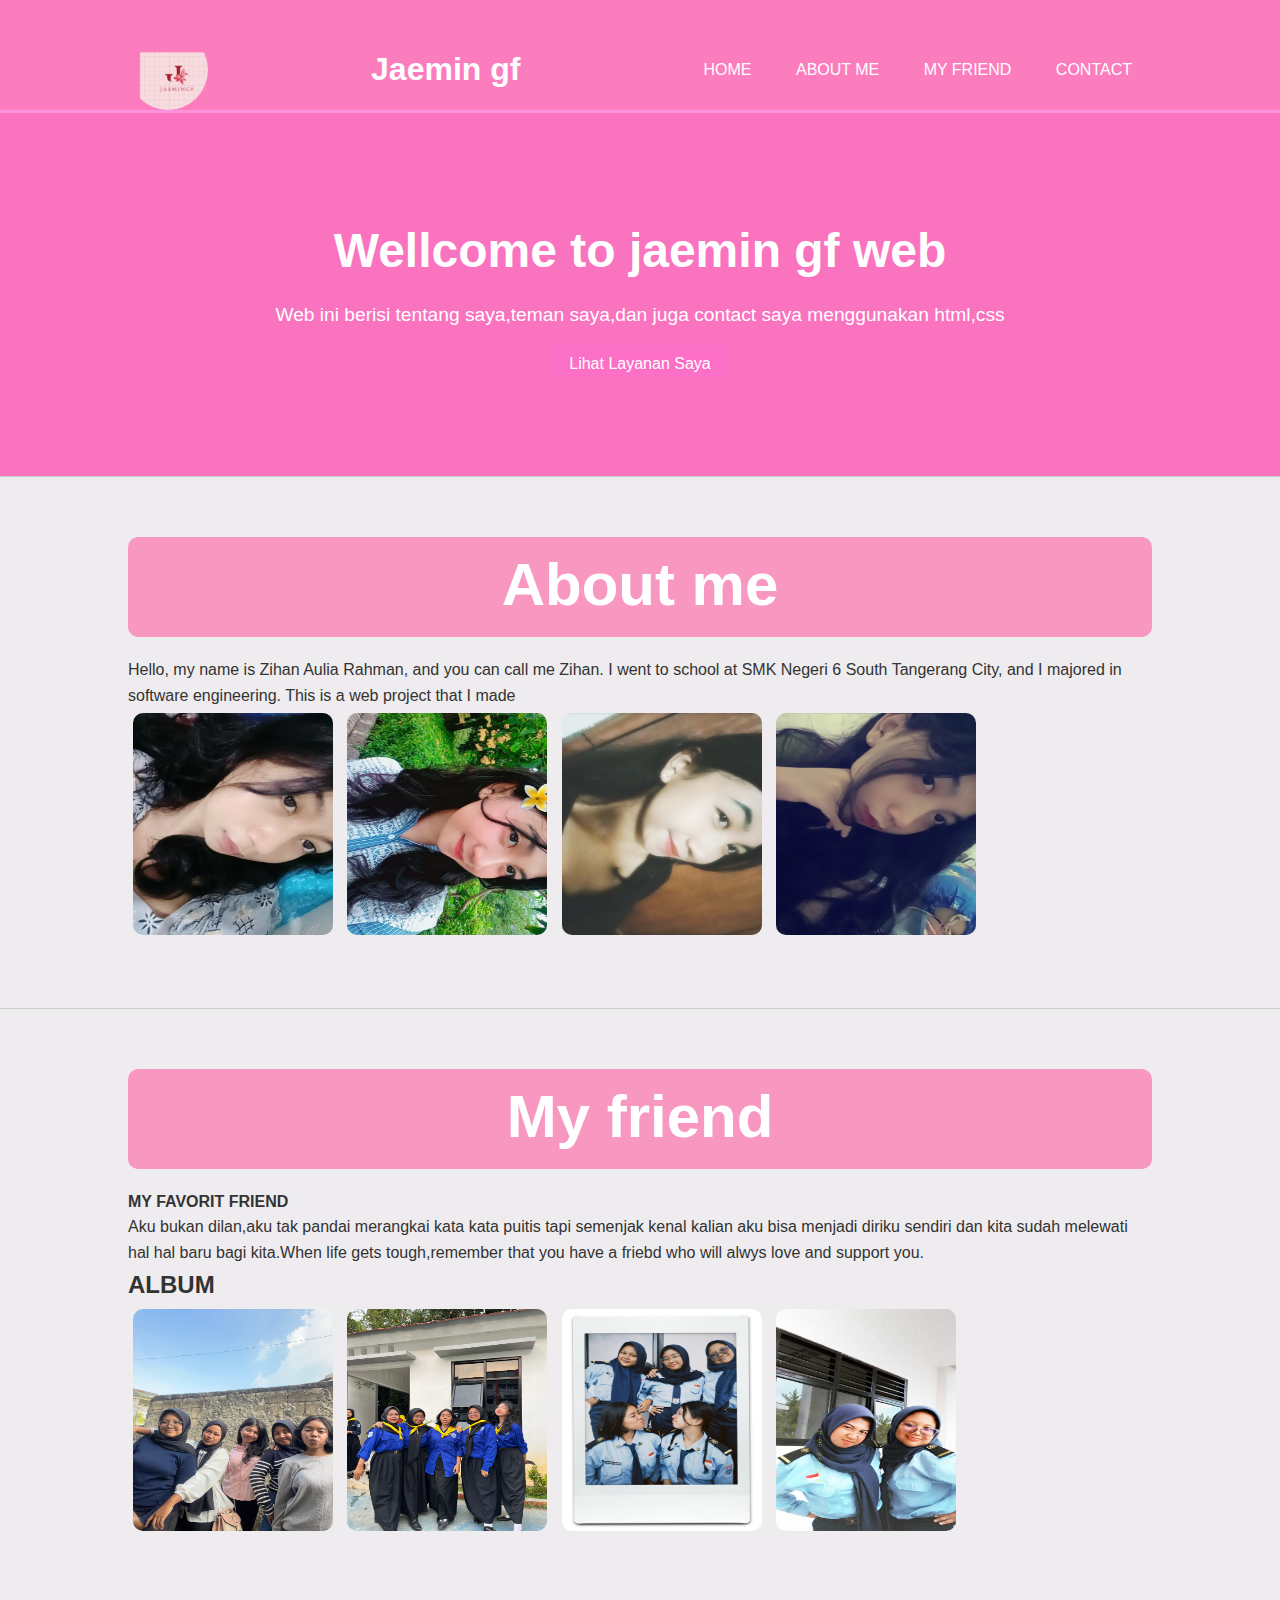
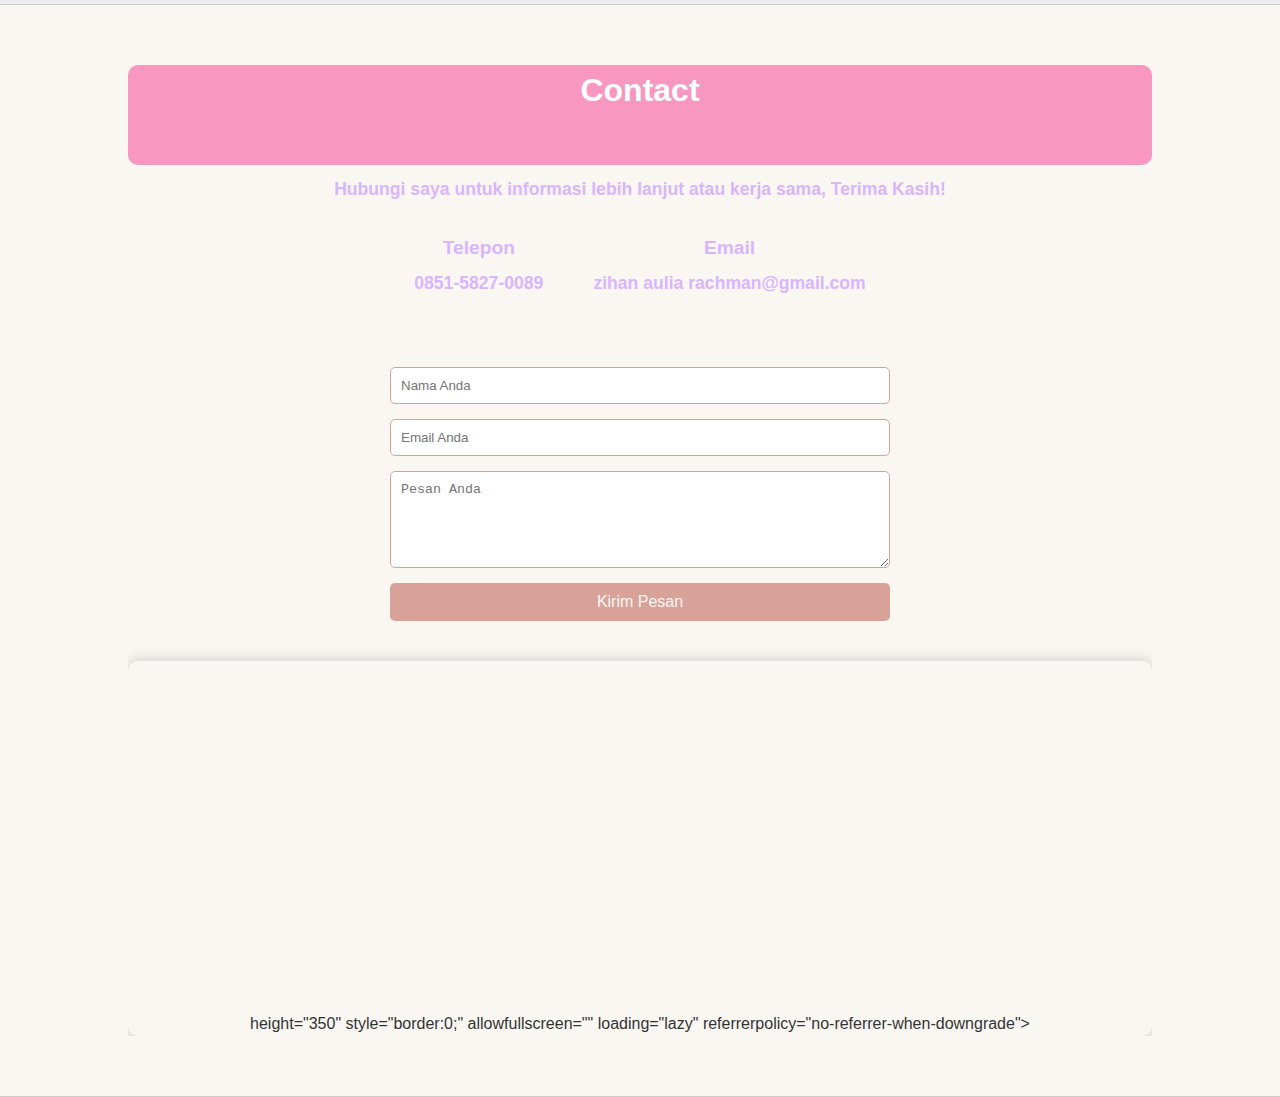
<file: index.html>
<!DOCTYPE html>
<html lang="en">
<head>
    <meta charset="UTF-8">
    <meta name="viewport" content="width=device-width, initial-scale=1.0">
    <title>ONE PAGE DESAIN</title>
    <link rel= "stylesheet" href="style.css">
</head>
<body>

    <header>
        <div class="container">
            <img class="jaemingf" src="Cuplikan layar 2025-08-12 105035.png" style="border-radius: 40px; width: 80px; height: 80px; object-fit: cover;">
            <h1 class= "logo">Jaemin gf</h1>
            <nav>
                <ul>
                    <li><a href ="#hero">Home</a></li>
                    <li><a href ="#About">About me</a></li>
                    <li><a href ="#My friend">My friend</a></li>
                    <li><a href ="#contact">Contact</a></li>

                </ul>
            </nav>
    </header>
    <main>
        <section class="hero">
            <div class="container">
                <h2>Wellcome to jaemin gf web</h2>
                <p>Web ini berisi tentang saya,teman saya,dan juga contact saya menggunakan html,css</p>
                <a href="https://www.google.com/
" class="cta-button">Lihat Layanan Saya</a>
            </div>
        </section>
        <section id="About">
            <div class="container">
                <h3>About me</h3>
                <p>Hello, my name is Zihan Aulia Rahman, and you can call me Zihan.
                     I went to school at SMK Negeri 6 South Tangerang City, and I majored in software engineering.
                     This is a web project that I made</p>

                     <img src="WhatsApp Image 2025-08-12 at 11.33.35.jpeg" width="200" height="222">
                     <img src="WhatsApp Image 2025-08-12 at 11.39.16.jpeg" width="200" height="222">
                     <img src="WhatsApp Image 2025-08-12 at 11.39.17.jpeg" width="200" height="222">
                     <img src="WhatsApp Image 2025-08-12 at 11.39.19.jpeg" width="200" height="222">
            </div>
        </section>

        <section id="My friend">
            <div class="container">
                <h3>My friend</h3>
                <div class="My friend">
                    <div class="My friend">
                        <h4>MY FAVORIT FRIEND</h4>
                        <p>Aku bukan dilan,aku tak pandai merangkai kata kata puitis
                            tapi semenjak kenal kalian aku bisa menjadi diriku sendiri dan
                            kita sudah melewati hal hal baru bagi kita.When life gets tough,remember that
                            you have a friebd who will alwys love and support you.                                 
                        </p>
                    </div>
                    <h2>ALBUM</h2>
<div class="containt">
<img src="WhatsApp Image 2025-08-12 at 06.55.46.jpeg" width="200" height="222">
<img src="WhatsApp Image 2025-08-12 at 06.55.47.jpeg" width="200" height="222">
<img src="WhatsApp Image 2025-08-12 at 07.08.54 (1).jpeg" width="200" height="222">
<img src="WhatsApp Image 2025-08-12 at 07.08.54.jpeg" width="180" height="222">
                    <div>
                 
                    </div>
                    </div>

                    
                    <div>
             </section>
        <section id="contact">
    <div class="container contact-container">
        <h3>Contact</h3>
        <p>Hubungi saya untuk informasi lebih lanjut atau kerja sama, Terima Kasih!</p>
        
        <div class="contact-info">
            <div class="contact-item">
                <h4>Telepon</h4>
                <p>0851-5827-0089</p>
            </div>
            <div class="contact-item">
                <h4>Email</h4>
                <p>zihan aulia rachman@gmail.com</p>
            </div>
        </div>

        <form class="contact-form">
            <input type="text" placeholder="Nama Anda" required>
            <input type="email" placeholder="Email Anda" required>
            <textarea placeholder="Pesan Anda" rows="5" required></textarea>
            <button type="submit">Kirim Pesan</button>
        </form>

        <div class="map-container">
            <iframe 
                 src="https://www.google.com/maps/embed?pb=!1m18!1m12!1m3!1d3966.117639045631!2d106.68167657429926!3d-6.2482256611778775!2m3!1f0!2f0!3f0!3m2!1i1024!2i768!4f13.1!3m3!1m2!1s0x2e69fa4ec4fc6bc9%3A0xa1362f4634e4a55c!2sJl.%20Rw.%20Bunga%20Raya%20No.111%2C%20Pd.%20Kacang%20Bar.%2C%20Kec.%20Pd.%20Aren%2C%20Kota%20Tangerang%20Selatan%2C%20Banten%2015226!5e0!3m2!1sen!2sid!4v1754969140191!5m2!1sen!2sid" width="600" height="450" style="border:0;" allowfullscreen="" loading="lazy" referrerpolicy="no-referrer-when-downgrade"></iframe>
                height="350" 
                style="border:0;" 
                allowfullscreen="" 
                loading="lazy" 
                referrerpolicy="no-referrer-when-downgrade">
            </iframe>
        </div>
    </div>
</section>
        
            </div>
        </section>
    </main>
</body>

</html>
</file>
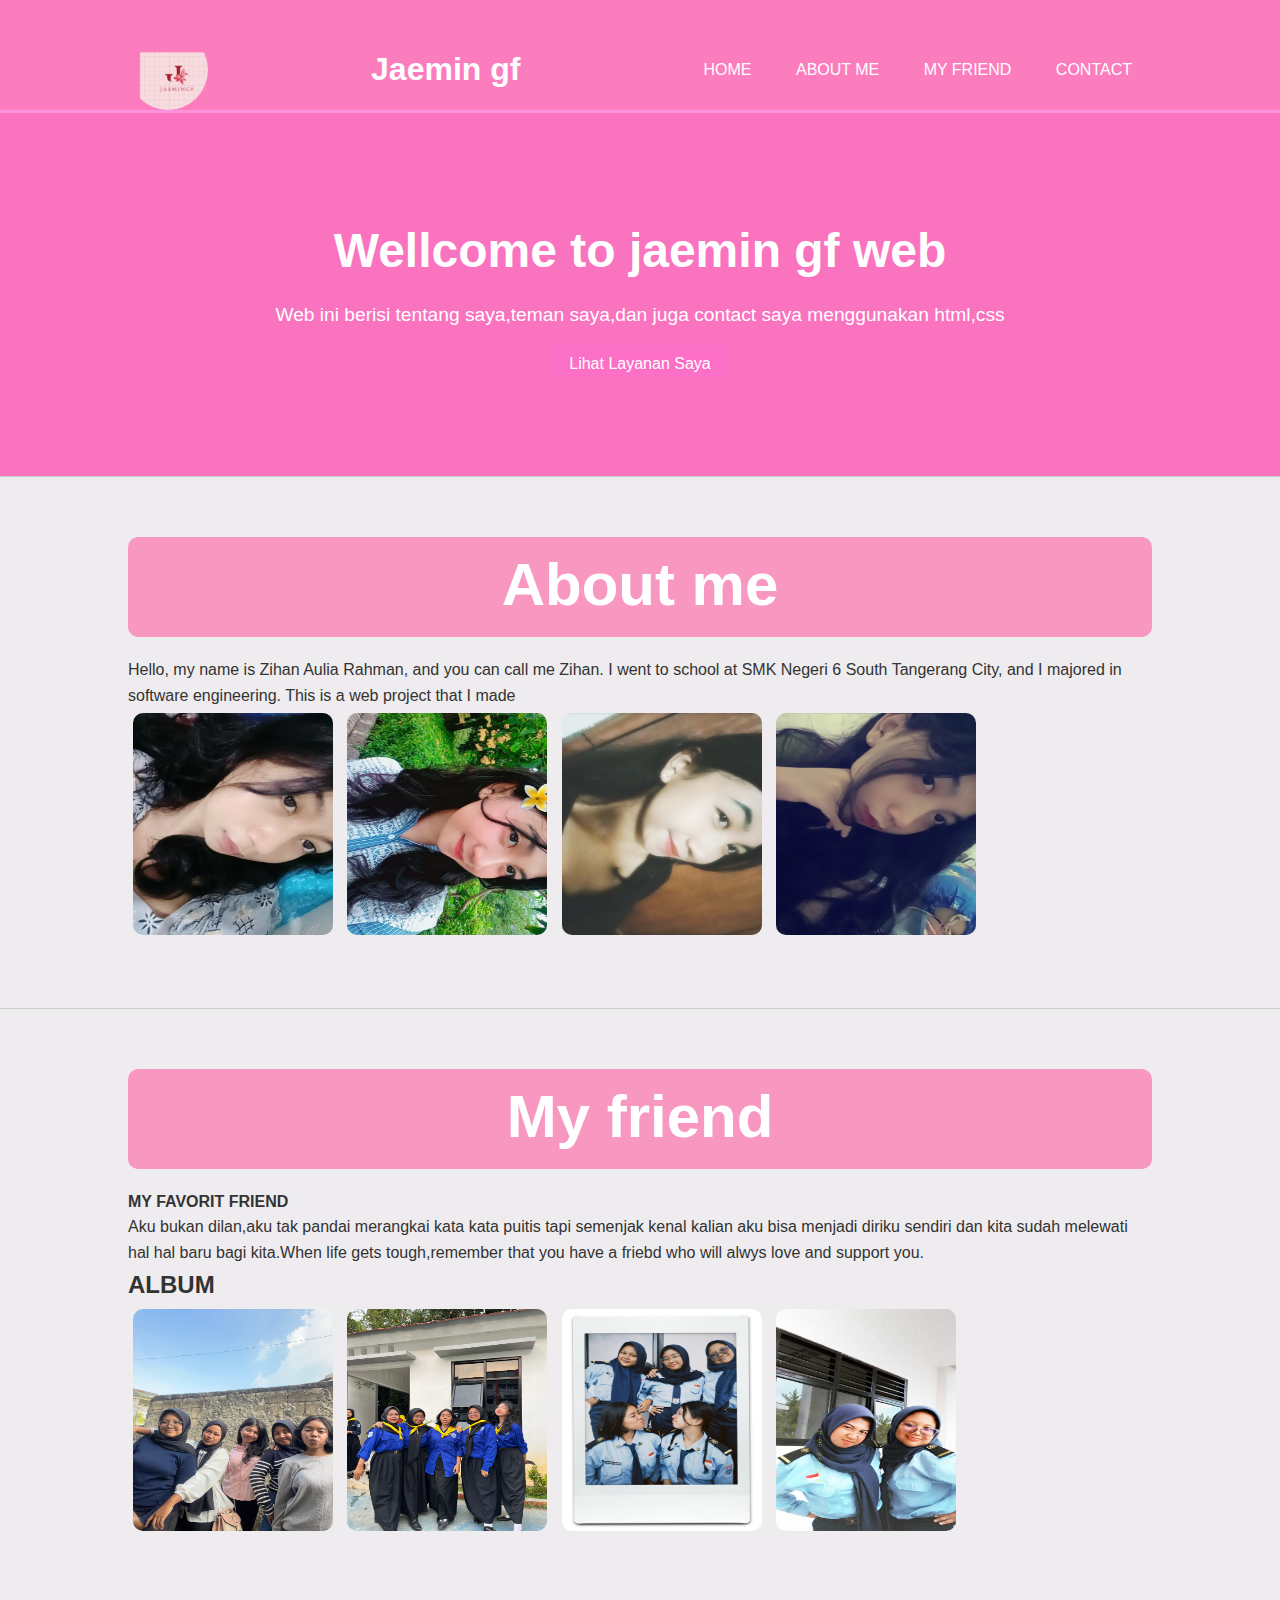
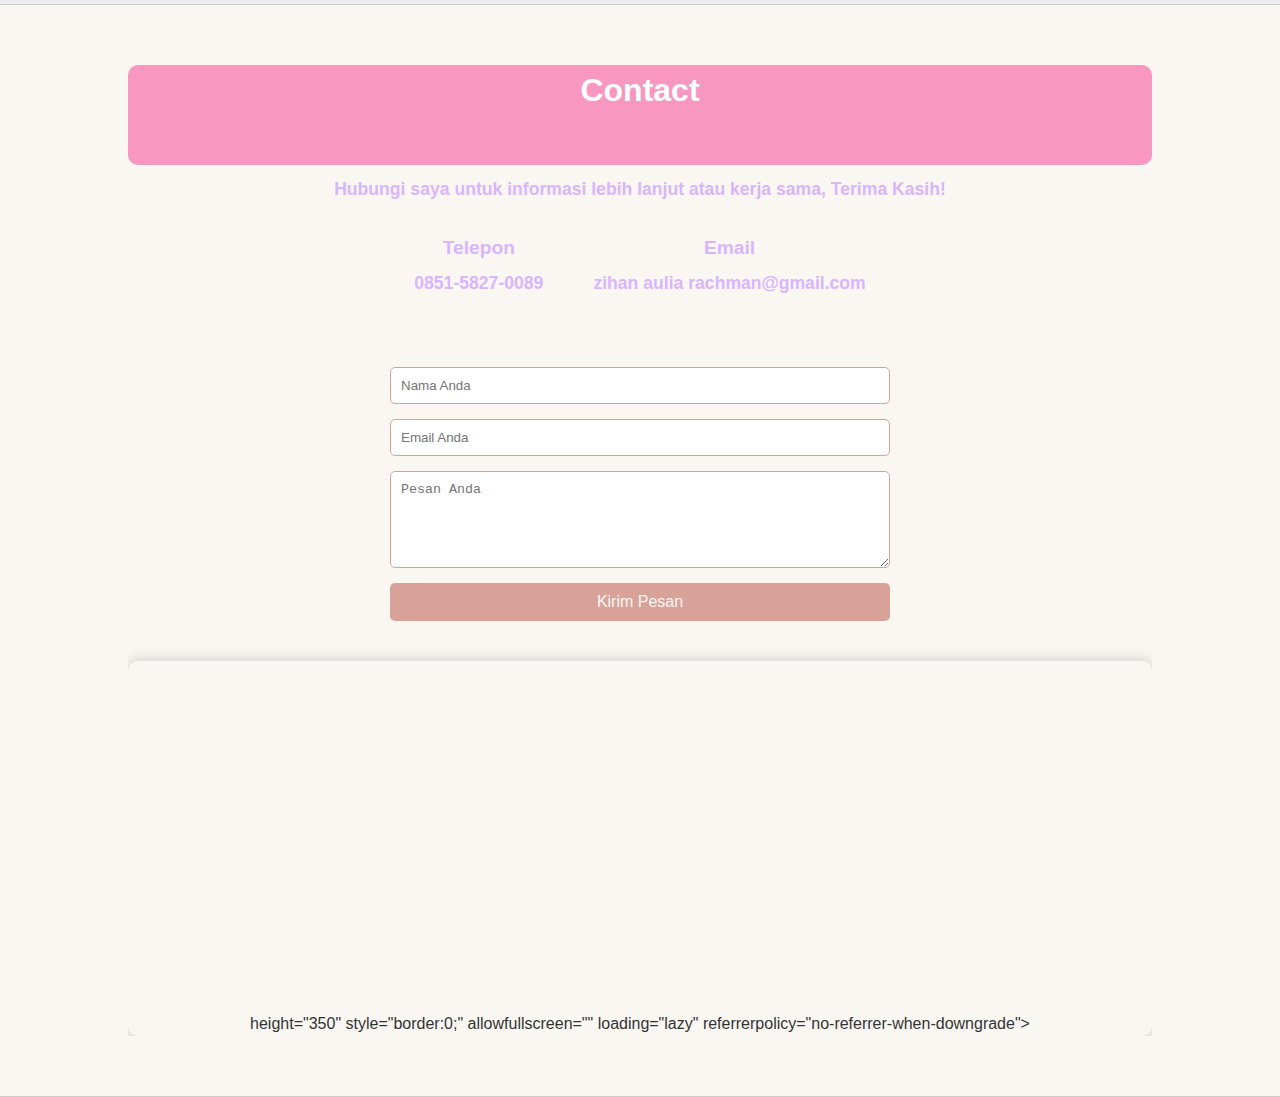
<file: lkbb.html>
<!DOCTYPE html>
<html lang="en">
<head>
    <meta charset="UTF-8">
    <meta name="viewport" content="width=device-width, initial-scale=1.0">
    <title>ONE PAGE DESAIN</title>
    <link rel= "stylesheet" href="style.css">
</head>
<body>

    <header>
        <div class="container">
            <img class="jaemingf" src="Cuplikan layar 2025-08-12 105035.png" style="border-radius: 40px; width: 80px; height: 80px; object-fit: cover;">
            <h1 class= "logo">Jaemin gf</h1>
            <nav>
                <ul>
                    <li><a href ="#hero">Home</a></li>
                    <li><a href ="#About">About me</a></li>
                    <li><a href ="#My friend">My friend</a></li>
                    <li><a href ="#contact">Contact</a></li>

                </ul>
            </nav>
    </header>
    <main>
        <section class="hero">
            <div class="container">
                <h2>Wellcome to jaemin gf web</h2>
                <p>Web ini berisi tentang saya,teman saya,dan juga contact saya menggunakan html,css</p>
                <a href="https://www.google.com/
" class="cta-button">Lihat Layanan Saya</a>
            </div>
        </section>
        <section id="About">
            <div class="container">
                <h3>About me</h3>
                <p>Hello, my name is Zihan Aulia Rahman, and you can call me Zihan.
                     I went to school at SMK Negeri 6 South Tangerang City, and I majored in software engineering.
                     This is a web project that I made</p>

                     <img src="WhatsApp Image 2025-08-12 at 11.33.35.jpeg" width="200" height="222">
                     <img src="WhatsApp Image 2025-08-12 at 11.39.16.jpeg" width="200" height="222">
                     <img src="WhatsApp Image 2025-08-12 at 11.39.17.jpeg" width="200" height="222">
                     <img src="WhatsApp Image 2025-08-12 at 11.39.19.jpeg" width="200" height="222">
            </div>
        </section>

        <section id="My friend">
            <div class="container">
                <h3>My friend</h3>
                <div class="My friend">
                    <div class="My friend">
                        <h4>MY FAVORIT FRIEND</h4>
                        <p>Aku bukan dilan,aku tak pandai merangkai kata kata puitis
                            tapi semenjak kenal kalian aku bisa menjadi diriku sendiri dan
                            kita sudah melewati hal hal baru bagi kita.When life gets tough,remember that
                            you have a friebd who will alwys love and support you.                                 
                        </p>
                    </div>
                    <h2>ALBUM</h2>
<div class="containt">
<img src="WhatsApp Image 2025-08-12 at 06.55.46.jpeg" width="200" height="222">
<img src="WhatsApp Image 2025-08-12 at 06.55.47.jpeg" width="200" height="222">
<img src="WhatsApp Image 2025-08-12 at 07.08.54 (1).jpeg" width="200" height="222">
<img src="WhatsApp Image 2025-08-12 at 07.08.54.jpeg" width="180" height="222">
                    <div>
                 
                    </div>
                    </div>

                    
                    <div>
             </section>
        <section id="contact">
    <div class="container contact-container">
        <h3>Contact</h3>
        <p>Hubungi saya untuk informasi lebih lanjut atau kerja sama, Terima Kasih!</p>
        
        <div class="contact-info">
            <div class="contact-item">
                <h4>Telepon</h4>
                <p>0851-5827-0089</p>
            </div>
            <div class="contact-item">
                <h4>Email</h4>
                <p>zihan aulia rachman@gmail.com</p>
            </div>
        </div>

        <form class="contact-form">
            <input type="text" placeholder="Nama Anda" required>
            <input type="email" placeholder="Email Anda" required>
            <textarea placeholder="Pesan Anda" rows="5" required></textarea>
            <button type="submit">Kirim Pesan</button>
        </form>

        <div class="map-container">
            <iframe 
                 src="https://www.google.com/maps/embed?pb=!1m18!1m12!1m3!1d3966.117639045631!2d106.68167657429926!3d-6.2482256611778775!2m3!1f0!2f0!3f0!3m2!1i1024!2i768!4f13.1!3m3!1m2!1s0x2e69fa4ec4fc6bc9%3A0xa1362f4634e4a55c!2sJl.%20Rw.%20Bunga%20Raya%20No.111%2C%20Pd.%20Kacang%20Bar.%2C%20Kec.%20Pd.%20Aren%2C%20Kota%20Tangerang%20Selatan%2C%20Banten%2015226!5e0!3m2!1sen!2sid!4v1754969140191!5m2!1sen!2sid" width="600" height="450" style="border:0;" allowfullscreen="" loading="lazy" referrerpolicy="no-referrer-when-downgrade"></iframe>
                height="350" 
                style="border:0;" 
                allowfullscreen="" 
                loading="lazy" 
                referrerpolicy="no-referrer-when-downgrade">
            </iframe>
        </div>
    </div>
</section>
        
            </div>
        </section>
    </main>
</body>
</html>
</file>
<file: style.css>
* {
    margin: 0;
    padding: 0;
    box-sizing: border-box;
}

body {
    font-family: Arial, sans-serif;
    line-height: 1.6;
    background-color: #eeecef;
    color: #333;
}

.container {
    width: 80%;
    margin: auto;
    overflow: hidden;
}



header {
    background: #fc7dbe;
    color: #fff;
    padding-top: 30px;
    min-height: 70px;
    border-bottom: #fd92dd 3px solid;
}

header .container {
    display: flex;
    justify-content: space-between;
    align-items: center;
}

header a {
    color: #fff;
    text-decoration: none;
    text-transform: uppercase;
    font-size: 16px;
}

header ul {
    list-style: none;
}

header li {
    display: inline;
    padding: 0 20px;
}

/* Bagian Hero */
.hero {
    text-align: center;
    padding: 100px 0;
    background: #fa73bf;
    color: #fff;
}

.hero h2 {
    font-size: 3em;
    margin-bottom: 10px;
}

.hero p {
    font-size: 1.2em;
    margin-bottom: 20px;
}

.cta-button {
    background: #fc6fc6;
    color: #fff;
    padding: 10px 20px;
    text-decoration: none;
    border-radius: 5px;
}

/* Bagian About dan Layanan */
section {
    padding: 60px 0;
    border-bottom: #ccc 1px solid;
}

section h3 {
    text-align: center;
    margin-bottom: 20px;
    font-size: 60px;
    background-color: #f898c0;
    border-radius: 10px;
    height: 100px;
    color: #fff;
}

section img{
    border-radius: 10px;
    margin: 5px;
}

section h5{
    font-size: 50px;
   text-align: center;
    color: #ed89d6;
    font-family: 'Times New Roman';
}

.containt p{
    font-size: 15px;
    text-align: center;
    margin-top: 10px;
    position: relative;
    color: #D8B5FD;
    font-weight: bold;
}

.layanan-list {
    display: flex;
    justify-content: space-between;
    gap: 20px;
    text-align: center;
}

.layanan-item {
    background: #fff;
    padding: 20px;
    border-radius: 5px;
    box-shadow: 0 0 10px rgba(0,0,0,0.1);
    flex: 1;
}

section h6{
    font-size: 30px;
    text-align: center;
}

#contact {
    background-color: #F5ECFF;
    padding: 60px 0;
    text-align: center;
}

#contact h3 {
    font-size: 60px;
    margin-bottom: 10px;
}



#contact p {
    font-size: 1.1em;
    margin-bottom: 30px;
    color: #D8B5FD;
    font-weight: bold;
}

.contact-info {
    display: flex;
    justify-content: center;
    gap: 50px;
    margin-bottom: 40px;
}

.contact-item h4 {
    font-size: 1.2em;
    margin-bottom: 5px;
    color: #D8B5FD;
}

.contact-item p {
    font-size: 1.1em;
}

.contact-form {
    display: flex;
    flex-direction: column;
    gap: 15px;
    max-width: 500px;
    margin: auto;
}

.contact-form input,
.contact-form textarea {
    padding: 10px;
    border: 1px solid #D8B5FD;
    border-radius: 5px;
}

.contact-form button {
    background: #D3ABFD;
    color: #FAF7F3;
    padding: 10px;
    border: none;
    border-radius: 5px;
    font-size: 1em;
    cursor: pointer;
}

.contact-form button:hover {
    background: #8359A3;
}

/* Responsif untuk Contact Section */
@media (max-width: 768px) {
    .contact-info {
        flex-direction: column;
        gap: 20px;
    }
}

.map-container {
    margin-top: 40px;
    border-radius: 10px;
    overflow: hidden;
    box-shadow: 0 0 15px rgba(0,0,0,0.2);
}

.map-container iframe {
    display: block;
    width: 100%;
    height: 350px;
    border: none;
}

footer/
.containt {
    width: 100%;
    margin: auto;
    overflow: hidden;
}
#contact {
    background-color: #FAF7F3;
    padding: 60px 0;
    text-align: center;
}

#contact h3 {
    font-size: 2em;
    margin-bottom: 10px;
}

#contact p {
    font-size: 1.1em;
    margin-bottom: 30px;
}

.contact-info {
    display: flex;
    justify-content: center;
    gap: 50px;
    margin-bottom: 40px;
}

.contact-item h4 {
    font-size: 1.2em;
    margin-bottom: 5px;
}

.contact-item p {
    font-size: 1.1em;
}

.contact-form {
    display: flex;
    flex-direction: column;
    gap: 15px;
    max-width: 500px;
    margin: auto;
}

.contact-form input,
.contact-form textarea {
    padding: 10px;
    border: 1px solid #D9A299;
    border-radius: 5px;
}

.contact-form button {
    background: #D9A299;
    color: #FAF7F3;
    padding: 10px;
    border: none;
    border-radius: 5px;
    font-size: 1em;
    cursor: pointer;
}

.contact-form button:hover {
    background: #c5867d;
}

/* Responsif untuk Contact Section */
@media (max-width: 768px) {
    .contact-info {
        flex-direction: column;
        gap: 20px;
    }
}

.map-container {
    margin-top: 40px;
    border-radius: 10px;
    overflow: hidden;
    box-shadow: 0 0 15px rgba(0,0,0,0.2);
}

.map-container iframe {
    display: block;
    width: 100%;
    height: 350px;
    border: none;
}

footer {
    background: #D3ABFD;
    color: #fff;
    font-family: Arial, sans-serif;
    padding-top: 30px;
    min-height: 70px;
    font-size: 15px;
    font-weight: 300;
    text-align: center;
    border-bottom: #D8B5FD 3px solid;
}

.containt .footer {
    display: flex;
    justify-content: space-between;
    align-items: center;
}
</file>
